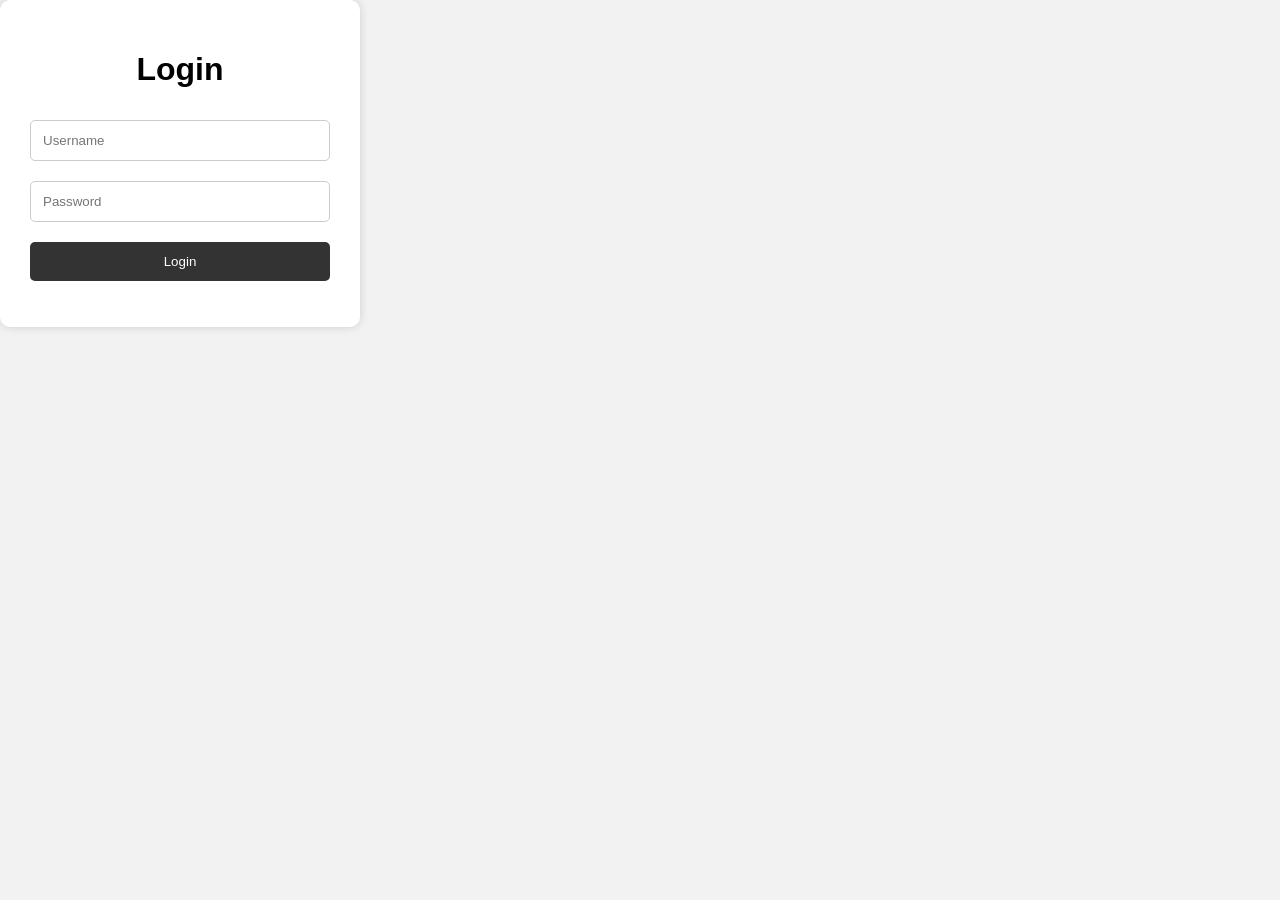
<file: frontend/index.html>
<!DOCTYPE html>
<html lang="en">
<head>
    <meta charset="UTF-8">
    <meta name="viewport" content="width=device-width, initial-scale=1.0">
    <title>Login</title>
    <link rel="stylesheet" href="style.css">
</head>

<body>

    <div class="login-container">

        <h1>Login</h1>

        <input
            type="text"
            id="username"
            placeholder="Username"
        >

        <input
            type="password"
            id="password"
            placeholder="Password"
        >

        <button onclick="login()">Login</button>

        <p id="message"></p>

    </div>

    <script src="script.js"></script>

</body>
</html>
</file>
<file: frontend/style.css>
/* =========================
   GENERAL
   ========================= */

body {
    margin: 0;
    font-family: Arial, sans-serif;
    background: #f2f2f2;
}


/* =========================
   LOGIN PAGE
   ========================= */

.login-container {
    background: white;

    padding: 30px;

    width: 300px;

    border-radius: 10px;

    box-shadow: 0 0 10px rgba(0, 0, 0, 0.15);

    text-align: center;
}


input {
    width: 100%;

    box-sizing: border-box;

    padding: 12px;

    margin: 10px 0;

    border: 1px solid #ccc;

    border-radius: 5px;
}


button {
    width: 100%;

    padding: 12px;

    margin-top: 10px;

    border: none;

    border-radius: 5px;

    background: #333;

    color: white;

    cursor: pointer;
}


button:hover {
    background: #555;
}


#message {
    margin-top: 15px;
}


/* =========================
   PRODUCTS PAGE
   ========================= */

.products-container {
    width: 95%;

    max-width: 1200px;

    margin: 40px auto;
}


.products-container h1 {
    text-align: center;

    margin-bottom: 30px;
}


/* =========================
   ADD PRODUCT
   ========================= */

.add-product {
    background: white;

    padding: 25px;

    margin-bottom: 30px;

    border-radius: 10px;

    box-shadow: 0 0 10px rgba(0, 0, 0, 0.1);
}


.add-product h2 {
    margin-top: 0;
}


.add-product-fields {
    display: grid;

    grid-template-columns: 1fr 1fr;

    gap: 10px;
}


.add-product input {
    width: 100%;

    box-sizing: border-box;

    margin: 0;

    padding: 12px;
}


.add-product button {
    width: 100%;

    margin-top: 15px;
}


#addMessage {
    text-align: center;
}


/* =========================
   PRODUCTS TABLE
   ========================= */

.table-container {
    background: white;

    border-radius: 10px;

    box-shadow: 0 0 10px rgba(0, 0, 0, 0.1);

    overflow-x: auto;
}


table {
    width: 100%;

    border-collapse: collapse;

    min-width: 900px;
}


/* Table Header */

thead {
    background: #333;

    color: white;
}


th {
    padding: 15px;

    text-align: left;

    font-size: 15px;
}


/* Table Body */

td {
    padding: 14px;

    border-bottom: 1px solid #ddd;

    vertical-align: middle;
}


tbody tr:hover {
    background: #f7f7f7;
}


/* Product name */

td.product-name {
    font-weight: bold;

    font-size: 16px;
}


/* Price */

td.price {
    font-weight: bold;
}


/* Buy quantity */

.buy-quantity {
    width: 70px;

    padding: 8px;

    margin: 0;
}


/* Action buttons */

.action-button {
    width: auto;

    padding: 8px 14px;

    margin: 0 4px 0 0;
}


/* Edit area */

.edit-row {
    background: #fafafa;
}


.edit-input {
    width: 100%;

    box-sizing: border-box;

    padding: 8px;

    margin: 0;
}


/* =========================
   PURCHASE BUTTON
   ========================= */

.purchase-button-container {
    margin-top: 25px;

    margin-bottom: 25px;

    text-align: center;
}


.purchase-main-button {
    width: 100%;
}


/* =========================
   PURCHASE FORM
   ========================= */

.purchase-section {
    background: white;

    padding: 25px;

    margin-bottom: 40px;

    border-radius: 10px;

    box-shadow: 0 0 10px rgba(0, 0, 0, 0.1);
}


.purchase-section h2 {
    margin-top: 0;
}


.purchase-section label {
    display: block;

    margin-top: 15px;

    font-weight: bold;
}


.purchase-section input {
    width: 100%;

    box-sizing: border-box;

    padding: 12px;

    margin-top: 8px;

    border: 1px solid #ccc;

    border-radius: 5px;
}


.purchase-section button {
    width: 100%;

    margin-top: 15px;
}


.cancel-button {
    background: #777;
}


.cancel-button:hover {
    background: #555;
}


.purchase-status {
    text-align: center;

    margin-top: 20px;

    font-size: 18px;
}


/* =========================
   PURCHASE STATUS
   ========================= */

.purchase-status-section {
    background: white;

    padding: 25px;

    margin-bottom: 30px;

    border-radius: 10px;

    box-shadow: 0 0 10px rgba(0, 0, 0, 0.1);
}


.purchase-status-section h2 {
    margin-top: 0;

    margin-bottom: 20px;
}


.no-purchases {
    color: #777;
}


/* =========================
   PURCHASE ROW
   ========================= */

.purchase-card {
    display: flex;

    align-items: center;

    margin-bottom: 10px;
}


.purchase-card:last-child {
    margin-bottom: 0;
}


/* Item + Status + Button */

.purchase-info {
    display: flex;

    align-items: center;

    gap: 10px;
}


/* Item name */

.purchase-item-name {
    font-size: 18px;

    font-weight: normal;
}


/* =========================
   PENDING STATUS
   ========================= */

.status-pending {
    font-weight: bold;

    color: #856404;

    margin-left: 5px;
}


/* =========================
   ARRIVED STATUS
   ========================= */

.status-arrived {
    font-weight: bold;

    color: #155724;

    margin-left: 5px;
}


/* =========================
   ARRIVED BUTTON
   ========================= */

.arrived-button {
    width: auto !important;

    padding: 5px 12px;

    margin: 0 0 0 5px;

    background: #333;

    color: white;

    border: none;

    border-radius: 5px;

    cursor: pointer;

    font-size: 14px;
}


.arrived-button:hover {
    background: #555;
}


/* =========================
   DELETE BUTTON
   ========================= */

.delete-button {
    width: auto !important;

    padding: 2px 5px;

    margin: 0 0 0 5px;

    background: transparent !important;

    color: #555;

    border: none;

    font-size: 15px;

    cursor: pointer;
}


.delete-button:hover {
    background: transparent !important;

    color: #d11a2a;
}


/* =========================
   MOBILE
   ========================= */

@media (max-width: 700px) {

    .products-container {
        width: 95%;

        margin: 20px auto;
    }


    .add-product-fields {
        grid-template-columns: 1fr;
    }


    table {
        min-width: 850px;
    }


    .purchase-info {
        flex-wrap: wrap;
    }


    .arrived-button {
        width: auto !important;
    }

}
</file>
